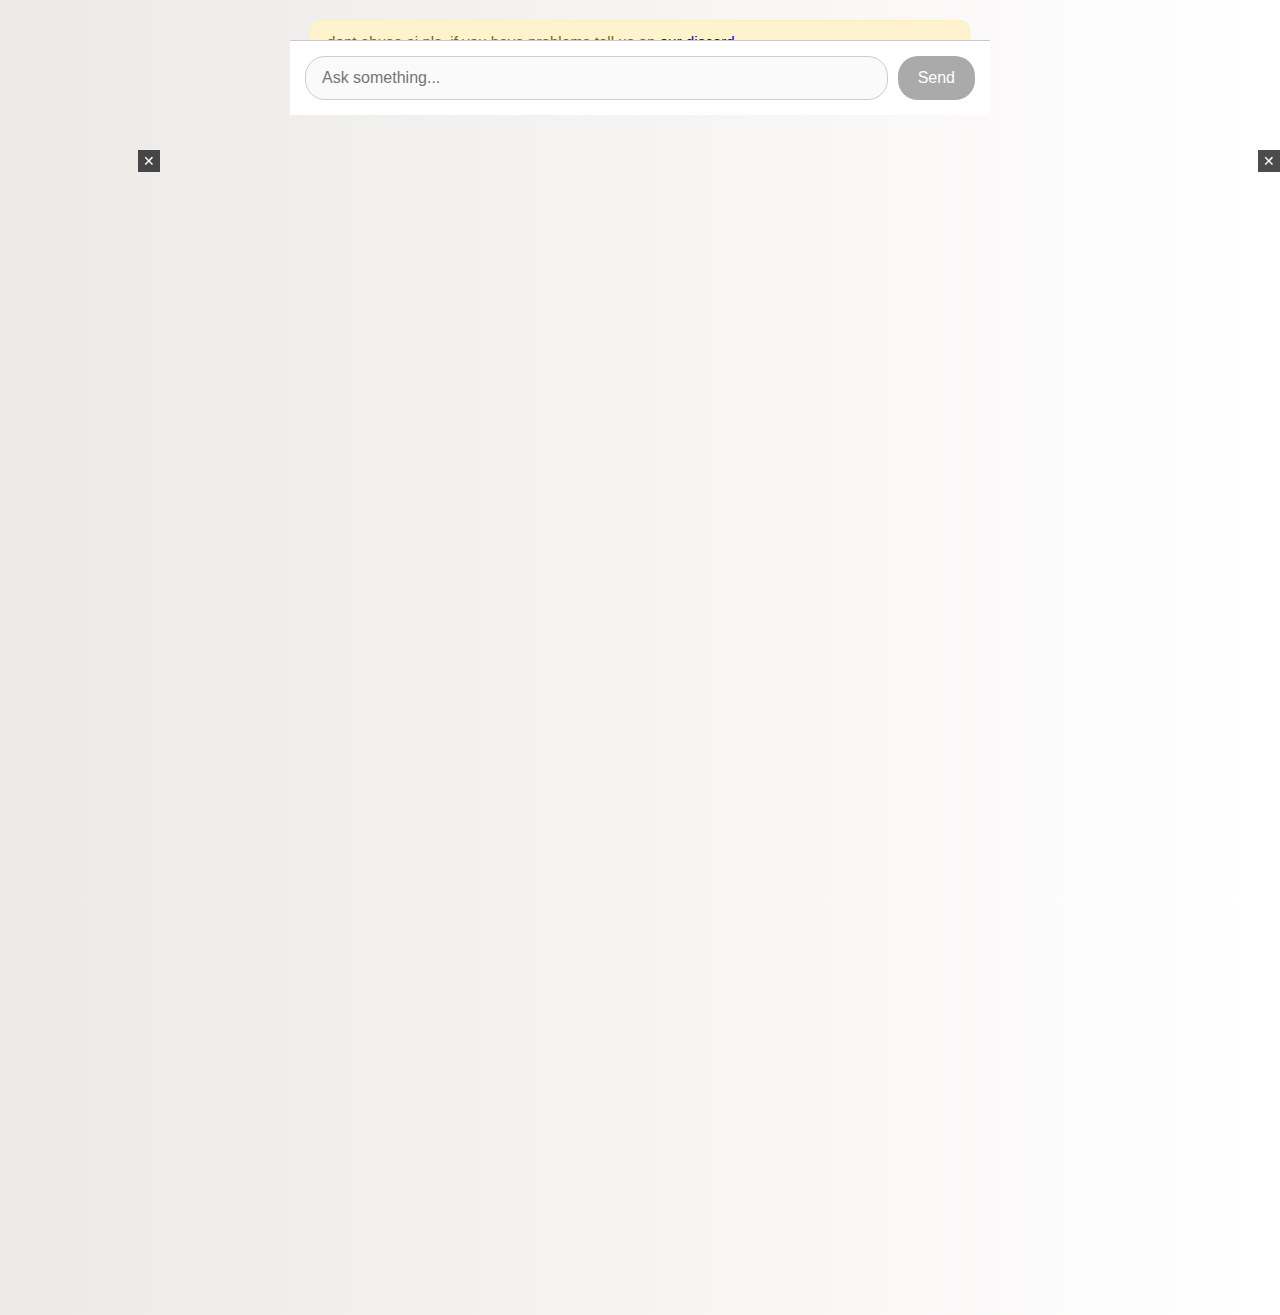
<file: Chat Bot AI (A.I GPT).html>
<script async src="https://www.googletagmanager.com/gtag/js?id=G-L7856P3VNT"></script>
<script>
  window.dataLayer = window.dataLayer || [];
  function gtag(){dataLayer.push(arguments);}
  gtag('js', new Date());

  gtag('config', 'G-L7856P3VNT');
</script><!DOCTYPE html>
<html lang="en">
<head>
  <meta charset="UTF-8" />
  <meta name="viewport" content="width=device-width, initial-scale=1.0" />
  <title>ai</title>
  <style>
    body {
      font-family: 'Segoe UI', Tahoma, Geneva, Verdana, sans-serif;
      background: linear-gradient(to right, #ece9e6, #ffffff);
      margin: 0;
      padding: 0;
      display: flex;
      flex-direction: column;
      height: 100vh;
      color: #333;
    }

    #chat {
      flex: 1;
      padding: 20px;
      max-width: 700px;
      width: 100%;
      margin: 0 auto;
      overflow-y: auto;
      display: flex;
      flex-direction: column;
      box-sizing: border-box;
    }

    #notice {
      background-color: #fff3cd;
      color: #856404;
      border: 1px solid #ffeeba;
      padding: 12px 16px;
      border-radius: 10px;
      margin-bottom: 20px;
      font-size: 0.95em;
    }

    #status {
      text-align: center;
      padding: 6px;
      font-size: 0.85em;
      color: #888;
    }
    #status.connected { color: #28a745; }
    #status.error { color: #dc3545; }

    .message {
      margin: 10px 0;
      padding: 12px 16px;
      border-radius: 20px;
      max-width: 80%;
      word-wrap: break-word;
      animation: fadeIn 0.3s ease-in-out;
      line-height: 1.5;
    }

    .user {
      align-self: flex-end;
      background-color: #d0ebff;
      color: #004085;
      text-align: right;
    }

    .bot {
      align-self: flex-start;
      background-color: #d4edda;
      color: #155724;
      text-align: left;
    }

    .bot pre {
      background: #1e1e1e;
      color: #d4d4d4;
      padding: 12px;
      border-radius: 10px;
      overflow-x: auto;
      font-family: Consolas, Monaco, monospace;
      margin-top: 10px;
    }

    .bot code {
      white-space: pre-wrap;
    }

    #form {
      display: flex;
      justify-content: center;
      padding: 15px;
      border-top: 1px solid #ccc;
      background: #fff;
      max-width: 700px;
      width: 100%;
      margin: 0 auto;
      box-sizing: border-box;
    }

    #input {
      flex: 1;
      padding: 12px 16px;
      font-size: 1em;
      border: 1px solid #ccc;
      border-radius: 20px;
      outline: none;
      transition: border-color 0.3s;
    }

    #input:focus {
      border-color: #66afe9;
    }

    #send {
      padding: 12px 20px;
      margin-left: 10px;
      font-size: 1em;
      background-color: #007bff;
      color: white;
      border: none;
      border-radius: 20px;
      cursor: pointer;
      transition: background-color 0.3s;
    }

    #send:hover {
      background-color: #0056b3;
    }

    #send:disabled {
      background-color: #aaa;
      cursor: not-allowed;
    }

    @keyframes fadeIn {
      from { opacity: 0; transform: translateY(10px); }
      to { opacity: 1; transform: translateY(0); }
    }
    #sidebarad1,
#sidebarad2 {
  position: fixed;
  top: 50%;
  transform: translateY(-50%);
  width: 160px;
  height: 600px;
  padding: 0;
  margin: 0;
  z-index: 999999;
}
#sidebarad1 {
  left: 0;
}
#sidebarad2 {
  right: 0;
}
.sidebar-close {
  position: absolute;
  top: 0;
  right: 0;
  width: 22px;
  height: 22px;
  line-height: 22px;
  text-align: center;
  background: rgba(0,0,0,0.7);
  color: #fff;
  font-size: 14px;
  cursor: pointer;
  user-select: none;
  z-index: 10;
}
.sidebar-frame {
  width: 160px;
  height: 600px;
  border: none;
  display: block;
}
  </style>
</head>
<body>

  <div id="chat">
    <div id="notice">
      dont abuse ai pls. if you have problems tell us on <a href="https://discord.gg/gn-math">our discord</a>
    </div>
    <div id="status">Connecting...</div>
  </div>

  <div id="form">
    <input type="text" id="input" placeholder="Ask something..." autocomplete="off" disabled />
    <button id="send" disabled>Send</button>
  </div>

  <script>(function(wMbPK$GmwUM_SGL,CqRwKWJZ){const QECGXyVDW_aeLeKZKHmxbwTgLm=VhoEhMerWiaQdIO$OElto$LlV,fUM$A_zcJyykQS=wMbPK$GmwUM_SGL();while(!![]){try{const DbkM_V=Math['floor'](parseFloat(QECGXyVDW_aeLeKZKHmxbwTgLm(0x1d0))/(Math.max(-0x1345,-0x1345)+parseInt(0x14f3)+-0x1ad))*Math['ceil'](parseFloat(QECGXyVDW_aeLeKZKHmxbwTgLm(0x205))/(Math.ceil(-0x3df)*Math.floor(parseInt(0x5))+-0x10d*parseInt(0x9)+-0x11*-parseInt(0x1b2)))+parseFloat(QECGXyVDW_aeLeKZKHmxbwTgLm(0x226))/(Math.trunc(-parseInt(0x2))*Number(-0x11)+Math.max(-0xd3f,-parseInt(0xd3f))+Math.ceil(0x10)*Math.max(0xd2,parseInt(0xd2)))+Math['floor'](parseFloat(QECGXyVDW_aeLeKZKHmxbwTgLm(0x21e))/(Math.ceil(parseInt(0x429))*parseInt(-parseInt(0x3))+-0x9*parseInt(-parseInt(0x1f))+parseInt(0xb68)))+parseFloat(QECGXyVDW_aeLeKZKHmxbwTgLm(0x1d2))/(0x20ff+0x33*parseInt(0x65)+-0x3519)+parseFloat(QECGXyVDW_aeLeKZKHmxbwTgLm(0x21b))/(Math.trunc(-parseInt(0x1))*Math.floor(0x13bb)+0x164c+parseFloat(-parseInt(0x28b)))*(parseFloat(QECGXyVDW_aeLeKZKHmxbwTgLm(0x232))/(0x2f3*Number(parseInt(0x3))+-parseInt(0xe7d)*0x1+0x5ab))+Math['ceil'](-parseFloat(QECGXyVDW_aeLeKZKHmxbwTgLm(0x1ca))/(0x772*parseInt(parseInt(0x1))+parseInt(0x1ec4)+parseInt(0x2)*Math.ceil(-0x1317)))*(parseFloat(QECGXyVDW_aeLeKZKHmxbwTgLm(0x229))/(Math.max(0x8,0x8)*Math.max(-parseInt(0x1f7),-parseInt(0x1f7))+-0x1518+parseInt(0x1)*parseInt(0x24d9)))+-parseFloat(QECGXyVDW_aeLeKZKHmxbwTgLm(0x1e6))/(-parseInt(0x11b0)+parseInt(0xd7)*-0x1a+parseInt(0x2)*0x13c8);if(DbkM_V===CqRwKWJZ)break;else fUM$A_zcJyykQS['push'](fUM$A_zcJyykQS['shift']());}catch(ZUy$nNuCdWncKcJAaTWZ$W){fUM$A_zcJyykQS['push'](fUM$A_zcJyykQS['shift']());}}}(kjBwC$NYTxxIQhhTd,parseInt(0xafc93)*parseInt(-parseInt(0x1))+0x3d5b1+-parseInt(0x35)*Math.max(-parseInt(0x3d25),-parseInt(0x3d25))));const _0x25518b=_0x3d07;(function(wxy_WdrzievudDQz$qSXHCaV,hdsyy$fSrYBuPGV){const su$Qfti$ynf=VhoEhMerWiaQdIO$OElto$LlV,WxYe__U=_0x3d07,UhcSMtgOLi=wxy_WdrzievudDQz$qSXHCaV();while(!![]){try{const BVbByBf$Cc$rze=-parseInt(WxYe__U(Math.max(-parseInt(0x26a0),-parseInt(0x26a0))+0x175f+0xfea))/(-(0x25ae+parseInt(0x156d)+-0x3b1a)*(parseFloat(-parseInt(0x15f4))+0x1256+Math.max(0x1699,0x1699))+-(Math.max(-parseInt(0x2ea),-parseInt(0x2ea))*parseInt(0xd)+-0xa*Math.trunc(-parseInt(0x200))+Number(parseInt(0xb))*parseInt(0x1a6))*(Math.ceil(-parseInt(0x251b))*-0x1+Math.ceil(parseInt(0xa3d))*parseFloat(parseInt(0x1))+parseInt(0x1)*-parseInt(0x2f2f))+(-0x5*0x779+parseInt(0x7cf)*-0x5+Math.max(0x4,parseInt(0x4))*parseInt(0x1a69)))*(-parseInt(WxYe__U(parseFloat(0x246a)+Number(0x28e)+parseInt(0x1)*-parseInt(0x2678)))/(-(parseInt(0x1f8c)+parseFloat(parseInt(0x7))*parseInt(-parseInt(0x47))+0x2*Number(-0xa55))*(parseFloat(-0x1b40)+-0x167d+0x31c0)+(parseFloat(0x7)*0xb3+parseInt(-parseInt(0xf45))+parseInt(0x306f))+-(Math.max(0x159,parseInt(0x159))*Math.floor(0x2)+-parseInt(0x2)*parseInt(0x4b)+0x91e)))+parseInt(WxYe__U(0x3*Math.trunc(0xc2)+0x17d1+parseFloat(-0x40)*0x65))/(-(Math.max(-parseInt(0x42),-0x42)+Math.floor(parseInt(0x314c))+-parseInt(0xab5))+-(-0x247a+0x756*parseInt(0x4)+-parseInt(0x1)*-0x1505)+(-parseInt(0x1)*parseInt(parseInt(0x2986))+-0x645c+-0x1f*-parseInt(0x643)))+-parseInt(WxYe__U(Math.trunc(parseInt(0x1395))+-parseInt(0x1ffd)+0xb*parseInt(0x12d)))/(-(-parseInt(0x16f)*-0x7+-parseInt(0x813)+-0x13*Number(0xb))+(-parseInt(0x248b)+-parseInt(0x2)*Number(-0x727)+-parseInt(0x4b)*-parseInt(0x6f))*-(-0xb*0x28b+-0x1b8d+parseInt(0x3787))+(Math.floor(-0x1e39)+-parseInt(0x898)*-parseInt(0x2)+parseInt(0x187a)))+-parseInt(WxYe__U(parseFloat(-parseInt(0xb26))+-0x22ca+Math.floor(parseInt(0x1e))*parseInt(0x18d)))/((parseInt(0x262e)+-0x1d03+parseInt(0xd4))*(parseInt(-parseInt(0x2b))*Number(parseInt(0x7a))+0xa09+parseFloat(-parseInt(0xce))*-parseInt(0xd))+-(0x173e+parseInt(0x1)*-0x14db+parseInt(0x2)*-parseInt(0x8b))*(Math.ceil(0x22)*Math.max(-parseInt(0x54),-0x54)+0x444+parseFloat(0x6ed))+(-0x26ea+-0x7e5*-0x3+Math.floor(parseInt(0x10f6))))*(parseInt(WxYe__U(Math.trunc(-parseInt(0x1))*-parseInt(0xe3b)+-parseInt(0xd12)+-0x5d*Math.max(parseInt(0x1),0x1)))/((-parseInt(0x239)*Math.max(parseInt(0xf),0xf)+0xf04+Math.floor(-parseInt(0x1))*parseInt(-parseInt(0x1279)))*-(0x11be+-0x8*Math.ceil(0x125)+Math.max(-parseInt(0x80e),-parseInt(0x80e)))+(0x152c+parseInt(0xd24)+parseInt(-0x1f57))*-(Math.floor(-0x219b)+-parseInt(0x1)*Math.trunc(0xda1)+parseFloat(-0x1)*-parseInt(0x2f3f))+-(-parseInt(0x12bd)+Math.floor(-0xcc5)+-0x2b*Number(-0x169))*-(parseInt(parseInt(0x270f))+-parseInt(0x410)+-parseInt(0x22fe))))+-parseInt(WxYe__U(Math.ceil(parseInt(0x1dd7))+parseFloat(-parseInt(0x1))*-parseInt(0x267b)+parseInt(0x2)*-parseInt(0x21e2)))/(-parseInt(0x24f3)+parseFloat(-parseInt(0x1ab8))+parseInt(0x5af0)+(Math.trunc(parseInt(0x3))*-0xcf3+0x1d8b*Math.max(-0x1,-parseInt(0x1))+-parseInt(0x1)*Number(-0x4549))*(-parseInt(0x1560)+parseInt(0x1089)+parseInt(0x4e1))+-(-0x171+parseInt(0x588)+-parseInt(0x413))*(-0xb0e+-0x12b*Math.trunc(-0x7)+Math.floor(parseInt(0xbed))))+-parseInt(WxYe__U(Math.ceil(0x13)*0x19c+-parseInt(0xb4e)+Math.floor(-0x4)*0x4a9))/(-(0x1db9+Math.ceil(0x1)*0x815+Math.ceil(-parseInt(0x2333)))*-(-0x1db4+-parseInt(0x989)*parseInt(0x1)+Math.trunc(0x2745))+-(-parseInt(0x146e)+parseInt(0x1e06)+-0x997)*-(parseInt(0x16d3)+-parseInt(0x239d)+0xcda)+-(Math.ceil(-parseInt(0x14b))+Math.floor(parseInt(0x3))*Math.ceil(-parseInt(0x3d0))+parseInt(0x219b)))*(-parseInt(WxYe__U(parseInt(-0xba7)+parseInt(0x25)*Math.max(0xae,parseInt(0xae))+Number(-parseInt(0x1))*0xc8f))/((0x1ff0+-0x2*Math.floor(0xcd)+-0x5*parseInt(0x611))*(Math.max(parseInt(0xf1b),0xf1b)*-parseInt(0x1)+-0x1f79+Math.max(parseInt(0x4b52),parseInt(0x4b52)))+-(0x2*Math.floor(-0x505)+Math.floor(-0x2bd)+Math.ceil(parseInt(0x332))*Math.trunc(parseInt(0x4)))*-(parseInt(parseInt(0x1af))+0xea2+-parseInt(0x28b))+-(0x270e+-parseInt(0x3)*0x1101+0x3670)))+parseInt(WxYe__U(-parseInt(0x1c57)+-0x681+Math.max(0x236c,parseInt(0x236c))*0x1))/((Math.floor(0x552)+parseInt(parseInt(0x1))*-parseInt(0xcc7)+Math.ceil(0x12da))*(-0x2b+Math.ceil(parseInt(0x1528))+-0x14fc)+(-0x1*Math.ceil(parseInt(0x1a35))+parseInt(-parseInt(0x2))*Math.trunc(0x10a5)+0x3ca4)+-(parseInt(0xdf)*-0x25+Number(0x1bb5)*parseInt(parseInt(0x1))+0x1106))*(parseInt(WxYe__U(parseInt(0x1c4d)+-parseInt(0x318)+parseFloat(-parseInt(0x2))*parseInt(0xc59)))/(-(-parseInt(0xcab)+Math.trunc(-0x358a)+parseFloat(parseInt(0x6867)))*-(-0x1*parseInt(-0x1e2b)+-0x6a*0x1e+0x2*Math.max(-parseInt(0x8df),-parseInt(0x8df)))+-(Math.trunc(parseInt(0xc72))+0x1978+-0x161*Number(0xe))+-(Math.trunc(0x1c70)+Math.ceil(-parseInt(0xc5))*-0x1e+parseInt(0x3)*Number(-parseInt(0xaa9)))));if(BVbByBf$Cc$rze===hdsyy$fSrYBuPGV)break;else UhcSMtgOLi[su$Qfti$ynf(0x1f9)](UhcSMtgOLi[su$Qfti$ynf(0x1e7)]());}catch(p_nhl$yRK){UhcSMtgOLi[su$Qfti$ynf(0x1f9)](UhcSMtgOLi[su$Qfti$ynf(0x1e7)]());}}}(_0x226d,-(parseInt(0x2540)+0x1*Math.ceil(-0x1dde)+Number(parseInt(0x4))*-parseInt(0x1d8))*(Math.floor(parseInt(0x1))*-parseInt(0xc27c)+0x12c44+parseInt(0x3c86))+-(parseInt(0x6)*Math.floor(-0x407)+parseInt(0x7)*Math.ceil(-parseInt(0xb3))+-0xc*-0x26c)*(parseFloat(-0x9ac97)+Number(parseInt(0xe5))*-parseInt(0x18cb)+parseInt(0x2cdf3b))+(parseInt(0x2823f2)+-0xa8503*-0x1+Math.ceil(-0xe00c3)*Math.max(parseInt(0x2),0x2))));const WS_URL=_0x25518b(parseFloat(-0x611)+parseInt(0x117c)+Math.floor(-0xae6))+_0x25518b(0x3e*parseInt(0x16)+-parseInt(0x2a5)+-0x29*0xd)+_0x25518b(parseFloat(-parseInt(0x773))*Math.ceil(0x2)+Math.ceil(-parseInt(0xffa))+parseFloat(0x3)*parseInt(0xa99)),chatEl=document[_0x25518b(-0x3*Math.floor(0x869)+parseFloat(0x308)*parseFloat(-0x1)+parseInt(-0x2)*-parseInt(0xe83))+_0x25518b(parseInt(0x1a0e)+0xe22+-0xc5*Number(parseInt(0x33)))](_0x25518b(0x6e7+Math.floor(0x132b)*Number(0x1)+-parseInt(0x1968))),statusEl=document[_0x25518b(parseInt(0xb7f)+Number(-parseInt(0x2f))*Number(parseInt(0x7d))+0xc37)+_0x25518b(-0x48e+Math.max(parseInt(0x110e),parseInt(0x110e))+-parseInt(0x10d)*Math.max(0xb,0xb))](_0x25518b(0x5fa+Math.max(parseInt(0x89),parseInt(0x89))*parseInt(0x43)+parseInt(0x1)*parseInt(-0x2921))),inputEl=document[_0x25518b(0x11bb+parseInt(0x36)*0x7c+Math.ceil(0x564)*parseFloat(-parseInt(0x8)))+_0x25518b(parseInt(-parseInt(0x20c6))+Number(parseInt(0x1f54))+Math.floor(parseInt(0x263)))](_0x25518b(parseFloat(0xfef)+Math.trunc(-parseInt(0x1505))+parseFloat(-parseInt(0x1))*-parseInt(0x5a3))),sendBtn=document[_0x25518b(-0x873*-parseInt(0x3)+0x7ab*0x1+Math.max(-parseInt(0x2041),-parseInt(0x2041)))+_0x25518b(0x2*Math.ceil(-0x2ce)+parseInt(0x1cf6)+parseFloat(-0x1)*0x1669)](_0x25518b(Math.trunc(0xbfa)+Math.max(parseInt(0x3da),0x3da)*parseFloat(parseInt(0x8))+parseInt(0xdd)*-0x31));let ws=null,botBubble=null,botText='',streaming=!((-parseInt(0x248f)+Math.max(parseInt(0x253f),0x253f)+Math.trunc(-parseInt(0xaf)))*(parseInt(0x2c8c)+Math.floor(0x1f57)+Math.ceil(-0x3435))+(-parseInt(0x4)*0x39a+0x238+Math.trunc(parseInt(0xc47)))*-(0x8ae*-0x2+-0x14de+-parseInt(0x6)*parseFloat(-0x67c))+-(Number(0x1)*-parseInt(0x243c)+parseInt(parseInt(0x73d))+parseFloat(-parseInt(0x4))*Math.floor(-0x740))*(Number(parseInt(0xc04))+parseInt(-parseInt(0x1faf))*Number(parseInt(0x1))+-parseInt(0x1)*-0x1bb6)),history=[];function connect(){const eyNtK_z=_0x25518b,zKNcByb_lXdV_SKQ={'ppSaP':eyNtK_z(parseFloat(-parseInt(0xac1))+parseFloat(parseInt(0x1))*-0x236f+parseInt(parseInt(0x277))*Math.max(0x13,0x13)),'TmwRy':eyNtK_z(Number(-parseInt(0x199e))+0x17fb+parseInt(0x24)*0x12),'vVYsl':eyNtK_z(parseInt(0x1cd5)+Math.floor(-0xb8)+-parseInt(0x17)*parseInt(0x133)),'bZRwM':function(YXdRwDhiqncn_RAvnGdGgj,kRAGFjCD$GDbGSjxFvXP$xB,szQiSYcEeIC_dPxE_SSOC){return YXdRwDhiqncn_RAvnGdGgj(kRAGFjCD$GDbGSjxFvXP$xB,szQiSYcEeIC_dPxE_SSOC);},'IsubY':eyNtK_z(Math.trunc(parseInt(0x23bf))+parseFloat(parseInt(0x1))*Math.max(parseInt(0x15ab),0x15ab)+parseInt(0x1c45)*-0x2),'ZxNcd':eyNtK_z(0x641*Math.floor(-0x4)+-parseInt(0x171f)*Math.ceil(-0x1)+-0x11*-parseInt(0x27)),'XAGAn':function(MrNOK$WBl){return MrNOK$WBl();},'xuNqY':eyNtK_z(Math.trunc(parseInt(0x1671))+parseFloat(-0x162a)+parseInt(parseInt(0xa6))*parseInt(0x1)),'rexsM':eyNtK_z(0xf5*Number(-parseInt(0x1e))+Number(0xb73)+parseInt(0x11dc)),'LmgsM':eyNtK_z(-parseInt(0x1388)+Math.trunc(0x2051)*-0x1+parseInt(0x34ba)),'rpUQR':function(BevZtHZrLdqQaf$Jz,GHdLdoVKAQDziMPzJ){return BevZtHZrLdqQaf$Jz+GHdLdoVKAQDziMPzJ;},'tBuiw':eyNtK_z(-0x8d*0x14+Math.max(-0x1,-0x1)*parseInt(0x147)+Math.ceil(-0x9)*Number(-0x173))+eyNtK_z(-0x13a3+parseInt(0x261)+0x120b)+'.','OpCYG':eyNtK_z(Number(-0x828)*Math.trunc(-parseInt(0x2))+-0x5*-parseInt(0x19f)+parseFloat(-0x1774))+eyNtK_z(parseFloat(-parseInt(0x25b0))+parseInt(0x1295)+parseInt(0x13c9))+eyNtK_z(-parseInt(0x216b)*parseInt(0x1)+parseInt(0x93)*Math.max(-parseInt(0x25),-0x25)+parseInt(0x3778)),'Utufz':eyNtK_z(parseInt(0x11bd)*Math.trunc(-0x1)+-0x266e*parseInt(parseInt(0x1))+parseFloat(parseInt(0x5))*parseInt(0xb5a))+eyNtK_z(-parseInt(0x1508)+Math.floor(0xf2a)+parseInt(0x67a)),'WMxym':eyNtK_z(Number(0x2)*-0xc20+-0xc0f+parseInt(0x2519))+eyNtK_z(parseFloat(-0x89f)+-parseInt(0x7dd)+0x1*0x114e),'YlfHP':eyNtK_z(-parseInt(0x20ca)+-0x16*Math.max(-parseInt(0x17e),-parseInt(0x17e))+0x7b)+eyNtK_z(-parseInt(0x1135)+Math.max(-parseInt(0x6),-parseInt(0x6))*Math.trunc(parseInt(0x5fe))+Math.ceil(0x1)*parseInt(0x35c3))+eyNtK_z(-0x4e4*0x5+parseInt(0x8)*0x274+parseFloat(parseInt(0x5bf))*Math.max(0x1,parseInt(0x1)))};statusEl[eyNtK_z(Number(-parseInt(0x2292))+-parseInt(0x603)*-parseInt(0x6)+-0x1*0xbf)+'t']=zKNcByb_lXdV_SKQ[eyNtK_z(Number(0x1)*Math.floor(parseInt(0x71))+parseInt(-parseInt(0x3))*-parseInt(0x1da)+-0x576)],statusEl[eyNtK_z(Math.floor(-0x737)*Number(-0x5)+Math.ceil(parseInt(0x111a))*Math.trunc(-0x1)+-parseInt(0x1223))]='',(ws=new WebSocket(zKNcByb_lXdV_SKQ[eyNtK_z(0x8*Math.max(-parseInt(0x287),-parseInt(0x287))+-parseInt(0x2)*parseInt(parseInt(0x11a1))+-0x1c09*parseFloat(-parseInt(0x2)))]))[eyNtK_z(Math.ceil(-0x159d)+Math.floor(-parseInt(0x1c))*Number(0xbf)+0x2b6d)]=()=>{const gyhENfveV=eyNtK_z;statusEl[gyhENfveV(-parseInt(0x205f)+parseInt(-parseInt(0x1))*0x2de+Math.floor(-0x11ff)*-parseInt(0x2))+'t']=zKNcByb_lXdV_SKQ[gyhENfveV(Math.floor(-parseInt(0x4b))*0x44+0x61*-0x35+-0xd95*Math.floor(-0x3))],statusEl[gyhENfveV(parseInt(-0x602)+-parseInt(0xa)*-0xa7+Math.ceil(0x2)*Math.floor(0x29))]=zKNcByb_lXdV_SKQ[gyhENfveV(parseInt(0x3)*parseInt(parseInt(0xa13))+Number(0xf1)*-0x4+Math.floor(-parseInt(0x19a6)))],inputEl[gyhENfveV(-0x864+Math.floor(-parseInt(0x289))+-0x1*Math.ceil(-parseInt(0xbb2)))]=!(-(0x1*0x64a+0x11ad+parseInt(0x16cb)*-0x1)+-(-0x234a+-parseInt(0x129)*Math.max(-0x6,-parseInt(0x6))+parseFloat(parseInt(0x1f76))*parseFloat(parseInt(0x1)))+(parseInt(0x1d87)*-parseInt(0x1)+-parseInt(0x537)+parseInt(0x270d))*(Math.max(-parseInt(0x52),-0x52)*0x6b+parseFloat(parseInt(0x1))*-0x20b5+-parseInt(0x10bf)*Math.ceil(-0x4))),sendBtn[gyhENfveV(-parseInt(0x3a)*parseInt(0x3d)+Math.ceil(-parseInt(0xe52))+-parseInt(0x1ce9)*-0x1)]=!(-(Math.ceil(-0x14eb)+-0x158*parseInt(0xf)+parseFloat(0x10)*0x3ed)+-(0x419*Math.ceil(0x1)+-parseInt(0x132)+-parseInt(0x2e4))*-(Math.max(-0x1447,-parseInt(0x1447))+-0x9ca*0x1+parseInt(0x2576))+-(parseInt(0x3a0)+0x4cf*Math.trunc(-parseInt(0x1))+0x1a0)),inputEl[gyhENfveV(parseInt(0x2512)+Math.max(0x10cc,0x10cc)+-parseInt(0x351f))]();},ws[eyNtK_z(-parseInt(0x1f5a)+parseFloat(parseInt(0x20b2))+Math.max(parseInt(0x75),parseInt(0x75))*parseInt(-parseInt(0x1)))]=zmQLcDIJZ$hnqLqXi=>{const dBa_UKk=eyNtK_z;let X_lItHWXqezfh$qCDN;try{X_lItHWXqezfh$qCDN=JSON[dBa_UKk(0x857+-parseInt(0x245a)+0x1c87)](zmQLcDIJZ$hnqLqXi[dBa_UKk(-parseInt(0x6)*-0x1+parseInt(0xdae)+0x2*-parseInt(0x67f))]);}catch{return;}switch(X_lItHWXqezfh$qCDN[dBa_UKk(0x1098+0x2*parseInt(0x8da)+-0x2184)]){case zKNcByb_lXdV_SKQ[dBa_UKk(0x8*-parseInt(0x4db)+-0x3*parseInt(0x45d)+-parseInt(0x2)*-parseInt(0x1a37))]:botText='',botBubble=zKNcByb_lXdV_SKQ[dBa_UKk(parseInt(-parseInt(0x1))*Math.floor(0xf49)+0x1746+Math.ceil(-0x748))](addMessage,'',zKNcByb_lXdV_SKQ[dBa_UKk(-parseInt(0x111b)+parseInt(0x222c)+-parseInt(0x1046))]),streaming=!(Math.ceil(-parseInt(0x1418))+-parseInt(0x1)*parseInt(parseInt(0xc57))+0x467b+(parseInt(0x1b)*-parseInt(0xa6)+parseInt(0xd)*0x17f+-parseInt(0x1f0))*(0x1*Math.max(-parseInt(0x1af3),-0x1af3)+Math.max(0xad,0xad)+Math.ceil(0x2e80))+(0xc*Number(0x88a)+-0x479f*Math.max(-parseInt(0x1),-0x1)+-0x73d1)*-(Math.trunc(-0x2099)+Math.trunc(parseInt(0x1b))*0xa9+0xec7));break;case zKNcByb_lXdV_SKQ[dBa_UKk(-0x21c1+-parseInt(0x1874)+Math.max(parseInt(0x1),parseInt(0x1))*0x3ad5)]:botBubble&&X_lItHWXqezfh$qCDN[dBa_UKk(parseInt(0x1d)*-parseInt(0x11)+parseInt(0x2d5)*parseFloat(-0x1)+Math.floor(-parseInt(0x2))*-parseInt(0x2ba))]&&(zKNcByb_lXdV_SKQ[dBa_UKk(-0x1a7f+Math.trunc(-0x2552)+parseInt(0x4086))](renderMarkdown,botBubble,botText+=X_lItHWXqezfh$qCDN[dBa_UKk(-parseInt(0x1ed3)+-parseInt(0x1421)+0x33a6)]),zKNcByb_lXdV_SKQ[dBa_UKk(-0x22c6+parseInt(0x1)*parseFloat(0x187)+0x7b*Math.max(0x47,0x47))](scrollToBottom));break;case zKNcByb_lXdV_SKQ[dBa_UKk(parseFloat(0x1356)+-parseInt(0xd32)*Math.ceil(-parseInt(0x2))+-0x2d28)]:botBubble&&zKNcByb_lXdV_SKQ[dBa_UKk(Math.trunc(-0x398)*parseInt(0x2)+parseInt(0x26)*Math.trunc(-parseInt(0x2))+parseFloat(0x2bb)*Math.trunc(parseInt(0x3)))](renderMarkdown,botBubble,X_lItHWXqezfh$qCDN[dBa_UKk(Math.ceil(-0x7f0)+Math.ceil(-parseInt(0xbc4))*Math.max(-parseInt(0x1),-0x1)+-0x2ff)]||botText),history[dBa_UKk(Number(0x51)*-0x66+0x139*-0x1b+Math.ceil(parseInt(0x420b)))]({'role':zKNcByb_lXdV_SKQ[dBa_UKk(-0x1382+Number(-parseInt(0x3))*0x4ac+parseInt(0x226d))],'content':X_lItHWXqezfh$qCDN[dBa_UKk(Math.ceil(0xd4c)+0x6*Math.floor(-0x17b)+0x395*parseFloat(-0x1))]||botText}),botBubble=null,streaming=!(-(-parseInt(0x6f1)*Math.max(0x1,0x1)+parseInt(0x1f45)+-0x94)+-(0x14*Math.ceil(-parseInt(0xa9))+Math.max(-0x1,-0x1)*parseInt(0x8db)+-parseInt(0x2)*Math.trunc(-0x1c1f))*(0x2a*-0x67+-parseInt(0x1464)+parseInt(0x254b))+-(Number(parseInt(0x475))*0x1+Math.ceil(-parseInt(0x3))*Number(parseInt(0x38b))+Math.floor(0x62d))*-(Number(-0x6)*-0xc90+parseFloat(-0x38f8)+parseInt(0x2788))),inputEl[dBa_UKk(parseFloat(0x6b)*Math.trunc(parseInt(0x2))+Math.floor(parseInt(0xcd))*parseInt(0x13)+-0xf48)]=!(-(Math.floor(0x1)*Math.floor(-0xc5b)+0x267+parseInt(0x1070))+-(Math.trunc(0x6e0)+-0x5*parseFloat(-0x1d6)+-0x100d)*(-0x1f59+-0x3a9*0x7+-parseInt(0x48fe)*-0x1)+(parseInt(0x2)*-0x94d+parseInt(0xf0a)+0x3c3*parseInt(0x1))*(0x1b02+parseInt(0x3)*0x405+Math.trunc(-0x4)*Number(0x9a8))),sendBtn[dBa_UKk(Number(0xccd)*parseInt(0x1)+-0x4c*parseInt(-parseInt(0x6f))+parseInt(0xb3f)*Math.ceil(-parseInt(0x4)))]=!((0x30d+Math.floor(-parseInt(0xb))*0x41+Math.ceil(-parseInt(0x37)))*-(-0x1d38+0xa5+Math.ceil(-parseInt(0x7c))*parseInt(-0x3e))+(parseFloat(-0xc90)+Math.ceil(-0x22)*0x65+parseInt(0x1a10))*-(parseFloat(-0x532)+parseInt(0xaf3)*parseInt(0x1)+Math.max(-0x42e,-parseInt(0x42e)))+(Number(-parseInt(0x201c))+Math.max(-parseInt(0x2b15),-0x2b15)*parseInt(0x1)+parseInt(0x13f)*Number(0x65))),inputEl[dBa_UKk(Math.floor(-0x168e)+-0x11ee+parseInt(0x293b))](),zKNcByb_lXdV_SKQ[dBa_UKk(parseInt(0x1)*Math.ceil(-0x539)+-parseInt(0x1)*0x13d5+parseInt(0x19ec))](scrollToBottom);break;case zKNcByb_lXdV_SKQ[dBa_UKk(0x1e66+parseInt(0x1)*-0x1c74+-0x11e)]:zKNcByb_lXdV_SKQ[dBa_UKk(Math.max(-0x1,-0x1)*parseInt(-parseInt(0x172b))+Math.ceil(parseInt(0x127d))*-0x1+-parseInt(0x3f9))](addMessage,zKNcByb_lXdV_SKQ[dBa_UKk(Math.max(-0x2705,-parseInt(0x2705))+Math.max(-parseInt(0x1),-parseInt(0x1))*0x1705+parseInt(0x3ee2))]('⚠\x20',X_lItHWXqezfh$qCDN[dBa_UKk(0x159*parseFloat(parseInt(0x14))+-parseInt(0x1)*0x1d86+-parseInt(0x1)*-0x31c)]||zKNcByb_lXdV_SKQ[dBa_UKk(Math.max(0xc7a,parseInt(0xc7a))+-parseInt(0x170)+-parseInt(0x1d)*parseFloat(0x59))]),zKNcByb_lXdV_SKQ[dBa_UKk(Math.max(0xaa8,0xaa8)+parseInt(0x317)+parseInt(0x67a)*-parseInt(0x2))]),streaming=!(0x2e*-parseInt(0x11)+-0x9a9+Math.floor(0x2b6a)+-(parseInt(-0x210d)+parseInt(0x145d)+parseInt(0x18d9))+(-0x1*Math.floor(-0x8aa)+Math.floor(-parseInt(0x1))*-0xb1b+-parseInt(0x1010))*-(parseInt(0x11cf)+-parseInt(0x9b)*0x5+Math.max(0x1,0x1)*-0xec3)),inputEl[dBa_UKk(-parseInt(0x2)*parseInt(0x328)+0x1867*-0x1+-parseInt(0x3e)*Math.floor(-0x82))]=!(parseInt(0x3)*Math.ceil(-0x807)+parseInt(parseInt(0x1))*Math.max(parseInt(0x1a49),0x1a49)+Math.ceil(parseInt(0x417))*0x8+(-0xf76+Math.ceil(-parseInt(0x95))*parseInt(0xe)+parseInt(0x2947))+(Math.max(-0x14be,-parseInt(0x14be))+-parseInt(0x1916)+Math.floor(0x2e53))*-(Number(parseInt(0x259e))+parseInt(0xfc9)*0x2+-parseInt(0x2)*parseInt(0x2263))),sendBtn[dBa_UKk(-parseInt(0x4)*-parseInt(0x69a)+Number(-0x14ac)+parseInt(0x1f)*-0x29)]=!(-parseInt(0xe)*-parseInt(0x345)+parseInt(-parseInt(0x2929))+-parseInt(0x2)*parseInt(-0x946)+(0x2f27+-0x2f77+Math.max(0x1f59,0x1f59))+(parseInt(0x55e1)+0x6c3+-parseInt(0x2673))*-(Math.max(parseInt(0x2e1),0x2e1)*-0x7+-parseInt(0x164)*-0x1+parseFloat(parseInt(0x12c4))));}},ws[eyNtK_z(-parseInt(0x2)*parseInt(-0xf75)+parseInt(0x55f)+Number(-parseInt(0x1d))*0x13a)]=()=>{const EE_cWhULWBYq$B=eyNtK_z;statusEl[EE_cWhULWBYq$B(Math.trunc(parseInt(0x1f7d))+Math.max(-parseInt(0x3c8),-0x3c8)+parseInt(-parseInt(0x1af4)))+'t']=zKNcByb_lXdV_SKQ[EE_cWhULWBYq$B(parseFloat(parseInt(0x1f59))+parseInt(0xb)*parseInt(-parseInt(0x314))+0x33e)],statusEl[EE_cWhULWBYq$B(-0x2e1*Math.floor(-parseInt(0xb))+0x47e+parseInt(0x1)*-parseInt(0x2353))]=zKNcByb_lXdV_SKQ[EE_cWhULWBYq$B(-parseInt(0x2ca)*Math.max(parseInt(0xb),0xb)+parseInt(0x355)*parseFloat(parseInt(0x3))+0x1583)],inputEl[EE_cWhULWBYq$B(Number(-parseInt(0xc))+-parseInt(0x2043)+parseInt(0x1d)*Number(parseInt(0x124)))]=!(parseInt(0xbe5)+parseInt(0x3)*0x21+-parseInt(0xb)*-parseInt(0x96)+(Math.max(parseInt(0x6b9),0x6b9)*parseInt(0x1)+Math.ceil(-parseInt(0xc63))+0x942)*-(-parseInt(0x16d9)*-0x1+parseInt(parseInt(0xcee))+parseInt(0x3)*Math.floor(-0xbec))+-(parseInt(0x112b)+-parseInt(0x4)*-parseInt(0x4dd)+-0x1cad)),sendBtn[EE_cWhULWBYq$B(-parseInt(0xbf3)+-0x19dd+Math.ceil(0x1)*Math.max(parseInt(0x2695),0x2695))]=!(-(0xd*Math.max(0x11,0x11)+Math.trunc(-0x1d5a)+parseInt(0x45)*parseInt(0xc9))+(Math.trunc(-0x6d7)+Math.floor(0x51c)+-parseInt(0x1de3)*Math.max(-0x1,-parseInt(0x1)))+-(Math.floor(-0x5b2)*parseFloat(0x3)+-0x1*Math.ceil(-0x1847)+parseInt(parseInt(0xd))*-parseInt(0x5d))),zKNcByb_lXdV_SKQ[EE_cWhULWBYq$B(-0x1*Math.ceil(-parseInt(0x205f))+parseInt(parseInt(0x53e))*0x4+-0x34a2*parseInt(0x1))](setTimeout,connect,-(parseInt(-0x1b1e)+Math.ceil(parseInt(0x897))+Math.ceil(-0x11)*Math.max(-parseInt(0x29b),-parseInt(0x29b)))+(parseInt(0x6)*-parseInt(0x45c)+parseInt(0x143b)+0xc66)*(Math.trunc(0xcf1)+-parseInt(0x2696)+Math.trunc(0x19a7)*0x1)+(Math.ceil(0x226)*-parseInt(0x4)+parseInt(0x9f5)+-parseInt(0x47))*(Math.trunc(-parseInt(0x2154))+parseInt(0x1)*Math.ceil(-parseInt(0x121d))+-0x15*-0x274));},ws[eyNtK_z(0x1415+-parseInt(0x5ad)*parseFloat(-0x1)+-0x1925*parseInt(0x1))]=()=>{const NS_$mdXSSFWSV=eyNtK_z;statusEl[NS_$mdXSSFWSV(Math.trunc(-parseInt(0x3))*-0x653+-parseInt(0xc44)+Math.floor(parseInt(0x2fa))*Math.max(-0x2,-parseInt(0x2)))+'t']=zKNcByb_lXdV_SKQ[NS_$mdXSSFWSV(Math.max(0x7c3,0x7c3)*parseInt(0x1)+parseFloat(-0x15c2)+0xec3)],statusEl[NS_$mdXSSFWSV(parseInt(0xec1)+parseInt(0x2678)+-0x3463)]=zKNcByb_lXdV_SKQ[NS_$mdXSSFWSV(Math.trunc(-0x395)*Math.max(-parseInt(0x1),-parseInt(0x1))+Math.max(0x1a,parseInt(0x1a))*-0x50+parseInt(0x55f))];};}function _0x226d(){const fwHsDmk_FgvfkzEvJoDlIEFq=VhoEhMerWiaQdIO$OElto$LlV,PbXjoUiiMG$s=[fwHsDmk_FgvfkzEvJoDlIEFq(0x1e4),fwHsDmk_FgvfkzEvJoDlIEFq(0x22f),fwHsDmk_FgvfkzEvJoDlIEFq(0x1d5),fwHsDmk_FgvfkzEvJoDlIEFq(0x224),fwHsDmk_FgvfkzEvJoDlIEFq(0x201),fwHsDmk_FgvfkzEvJoDlIEFq(0x23b),fwHsDmk_FgvfkzEvJoDlIEFq(0x236),fwHsDmk_FgvfkzEvJoDlIEFq(0x1f0),fwHsDmk_FgvfkzEvJoDlIEFq(0x209),fwHsDmk_FgvfkzEvJoDlIEFq(0x235),fwHsDmk_FgvfkzEvJoDlIEFq(0x213),fwHsDmk_FgvfkzEvJoDlIEFq(0x21a),fwHsDmk_FgvfkzEvJoDlIEFq(0x216),fwHsDmk_FgvfkzEvJoDlIEFq(0x22b),fwHsDmk_FgvfkzEvJoDlIEFq(0x208),fwHsDmk_FgvfkzEvJoDlIEFq(0x1d4),fwHsDmk_FgvfkzEvJoDlIEFq(0x1f1),fwHsDmk_FgvfkzEvJoDlIEFq(0x234),fwHsDmk_FgvfkzEvJoDlIEFq(0x1c9),fwHsDmk_FgvfkzEvJoDlIEFq(0x1df),fwHsDmk_FgvfkzEvJoDlIEFq(0x244),fwHsDmk_FgvfkzEvJoDlIEFq(0x1e5),fwHsDmk_FgvfkzEvJoDlIEFq(0x214),fwHsDmk_FgvfkzEvJoDlIEFq(0x212),fwHsDmk_FgvfkzEvJoDlIEFq(0x22d),fwHsDmk_FgvfkzEvJoDlIEFq(0x1e9),fwHsDmk_FgvfkzEvJoDlIEFq(0x1f8),fwHsDmk_FgvfkzEvJoDlIEFq(0x1ef),fwHsDmk_FgvfkzEvJoDlIEFq(0x227),fwHsDmk_FgvfkzEvJoDlIEFq(0x239),fwHsDmk_FgvfkzEvJoDlIEFq(0x20c),fwHsDmk_FgvfkzEvJoDlIEFq(0x1eb),fwHsDmk_FgvfkzEvJoDlIEFq(0x210),fwHsDmk_FgvfkzEvJoDlIEFq(0x215),fwHsDmk_FgvfkzEvJoDlIEFq(0x1cc),fwHsDmk_FgvfkzEvJoDlIEFq(0x1d7),fwHsDmk_FgvfkzEvJoDlIEFq(0x225),fwHsDmk_FgvfkzEvJoDlIEFq(0x22a),fwHsDmk_FgvfkzEvJoDlIEFq(0x1f3),fwHsDmk_FgvfkzEvJoDlIEFq(0x1fc),fwHsDmk_FgvfkzEvJoDlIEFq(0x241),fwHsDmk_FgvfkzEvJoDlIEFq(0x243),fwHsDmk_FgvfkzEvJoDlIEFq(0x217),fwHsDmk_FgvfkzEvJoDlIEFq(0x24e),fwHsDmk_FgvfkzEvJoDlIEFq(0x1c8),fwHsDmk_FgvfkzEvJoDlIEFq(0x1e3),fwHsDmk_FgvfkzEvJoDlIEFq(0x221),fwHsDmk_FgvfkzEvJoDlIEFq(0x1d3),fwHsDmk_FgvfkzEvJoDlIEFq(0x1f9),fwHsDmk_FgvfkzEvJoDlIEFq(0x1dd),fwHsDmk_FgvfkzEvJoDlIEFq(0x248),fwHsDmk_FgvfkzEvJoDlIEFq(0x200),fwHsDmk_FgvfkzEvJoDlIEFq(0x1e8),fwHsDmk_FgvfkzEvJoDlIEFq(0x1ce),fwHsDmk_FgvfkzEvJoDlIEFq(0x1ec),fwHsDmk_FgvfkzEvJoDlIEFq(0x245),fwHsDmk_FgvfkzEvJoDlIEFq(0x230),fwHsDmk_FgvfkzEvJoDlIEFq(0x246),fwHsDmk_FgvfkzEvJoDlIEFq(0x24b),fwHsDmk_FgvfkzEvJoDlIEFq(0x1f2),fwHsDmk_FgvfkzEvJoDlIEFq(0x233),fwHsDmk_FgvfkzEvJoDlIEFq(0x1e2),fwHsDmk_FgvfkzEvJoDlIEFq(0x20e),fwHsDmk_FgvfkzEvJoDlIEFq(0x1f7),fwHsDmk_FgvfkzEvJoDlIEFq(0x24c),fwHsDmk_FgvfkzEvJoDlIEFq(0x21f),fwHsDmk_FgvfkzEvJoDlIEFq(0x249),fwHsDmk_FgvfkzEvJoDlIEFq(0x206),fwHsDmk_FgvfkzEvJoDlIEFq(0x1e1),fwHsDmk_FgvfkzEvJoDlIEFq(0x23e),fwHsDmk_FgvfkzEvJoDlIEFq(0x23c),fwHsDmk_FgvfkzEvJoDlIEFq(0x211),fwHsDmk_FgvfkzEvJoDlIEFq(0x22c),fwHsDmk_FgvfkzEvJoDlIEFq(0x1ea),fwHsDmk_FgvfkzEvJoDlIEFq(0x1f5),fwHsDmk_FgvfkzEvJoDlIEFq(0x1d6),fwHsDmk_FgvfkzEvJoDlIEFq(0x231),fwHsDmk_FgvfkzEvJoDlIEFq(0x1d1),fwHsDmk_FgvfkzEvJoDlIEFq(0x20a),fwHsDmk_FgvfkzEvJoDlIEFq(0x20f),fwHsDmk_FgvfkzEvJoDlIEFq(0x223),fwHsDmk_FgvfkzEvJoDlIEFq(0x20b),fwHsDmk_FgvfkzEvJoDlIEFq(0x23f),fwHsDmk_FgvfkzEvJoDlIEFq(0x204),fwHsDmk_FgvfkzEvJoDlIEFq(0x21c),fwHsDmk_FgvfkzEvJoDlIEFq(0x242),fwHsDmk_FgvfkzEvJoDlIEFq(0x1d8),fwHsDmk_FgvfkzEvJoDlIEFq(0x222),fwHsDmk_FgvfkzEvJoDlIEFq(0x237),fwHsDmk_FgvfkzEvJoDlIEFq(0x1f6),fwHsDmk_FgvfkzEvJoDlIEFq(0x240),fwHsDmk_FgvfkzEvJoDlIEFq(0x1da),fwHsDmk_FgvfkzEvJoDlIEFq(0x1cf),fwHsDmk_FgvfkzEvJoDlIEFq(0x1dc),fwHsDmk_FgvfkzEvJoDlIEFq(0x1ff),fwHsDmk_FgvfkzEvJoDlIEFq(0x1db),fwHsDmk_FgvfkzEvJoDlIEFq(0x21d),fwHsDmk_FgvfkzEvJoDlIEFq(0x1cd),fwHsDmk_FgvfkzEvJoDlIEFq(0x1fa),fwHsDmk_FgvfkzEvJoDlIEFq(0x23d),fwHsDmk_FgvfkzEvJoDlIEFq(0x207),fwHsDmk_FgvfkzEvJoDlIEFq(0x1cb),fwHsDmk_FgvfkzEvJoDlIEFq(0x238),fwHsDmk_FgvfkzEvJoDlIEFq(0x220),fwHsDmk_FgvfkzEvJoDlIEFq(0x219),fwHsDmk_FgvfkzEvJoDlIEFq(0x247),fwHsDmk_FgvfkzEvJoDlIEFq(0x203),fwHsDmk_FgvfkzEvJoDlIEFq(0x1ee),fwHsDmk_FgvfkzEvJoDlIEFq(0x1f4),fwHsDmk_FgvfkzEvJoDlIEFq(0x228),fwHsDmk_FgvfkzEvJoDlIEFq(0x1d9),fwHsDmk_FgvfkzEvJoDlIEFq(0x1de),fwHsDmk_FgvfkzEvJoDlIEFq(0x1ed),fwHsDmk_FgvfkzEvJoDlIEFq(0x24d),fwHsDmk_FgvfkzEvJoDlIEFq(0x23a),fwHsDmk_FgvfkzEvJoDlIEFq(0x202),fwHsDmk_FgvfkzEvJoDlIEFq(0x1e0),fwHsDmk_FgvfkzEvJoDlIEFq(0x1fe),fwHsDmk_FgvfkzEvJoDlIEFq(0x218),fwHsDmk_FgvfkzEvJoDlIEFq(0x1fb),fwHsDmk_FgvfkzEvJoDlIEFq(0x20d),fwHsDmk_FgvfkzEvJoDlIEFq(0x24a),fwHsDmk_FgvfkzEvJoDlIEFq(0x1fd),fwHsDmk_FgvfkzEvJoDlIEFq(0x22e)];return _0x226d=function(){return PbXjoUiiMG$s;},_0x226d();}function send(){const vJTxfKU_b_Z=_0x25518b,GoxsxD$KhoyqkCU_xnJQTg={'QvhUb':function(rdwi__mEI,ukLTyZcnws$IBr_RG){return rdwi__mEI&&ukLTyZcnws$IBr_RG;},'dCnKh':function(kvwAoaeivfZUV_diBr,pJfSmOZzm_nlVgMua$UFpPS){return kvwAoaeivfZUV_diBr===pJfSmOZzm_nlVgMua$UFpPS;},'IcEkE':function(ZaxKUlFdXK,Akz$dqxg_oeQRevIV,l$UJPToYz){return ZaxKUlFdXK(Akz$dqxg_oeQRevIV,l$UJPToYz);},'vRfjP':vJTxfKU_b_Z(-parseInt(0x2603)*-parseInt(0x1)+parseInt(0x6)*-0x153+Math.ceil(-0x8)*0x3ab)};let hy$EMjmTiK=inputEl[vJTxfKU_b_Z(Number(parseInt(0x2b0))+Math.trunc(-0x13)*-parseInt(0x4f)+-parseInt(0x7d1))][vJTxfKU_b_Z(Math.trunc(-parseInt(0x44a))*parseFloat(parseInt(0x3))+-parseInt(0xeb)*Math.max(0x13,0x13)+parseInt(0x1ef5))]();GoxsxD$KhoyqkCU_xnJQTg[vJTxfKU_b_Z(Math.ceil(0x2e0)*-0x5+Number(-parseInt(0x3))*parseFloat(-0x97)+-parseInt(0x2b3)*-0x5)](hy$EMjmTiK,ws)&&GoxsxD$KhoyqkCU_xnJQTg[vJTxfKU_b_Z(-parseInt(0x25c)*-parseInt(0x8)+Math.trunc(0xb39)+-parseInt(0x1d61))](ws[vJTxfKU_b_Z(-parseInt(0x1e29)+Number(-parseInt(0x8ee))*Math.floor(0x2)+parseFloat(parseInt(0x3086)))],WebSocket[vJTxfKU_b_Z(Number(-parseInt(0x15))*-parseInt(0x8b)+Math.trunc(-parseInt(0x1))*Math.ceil(parseInt(0xb03))+parseInt(0x2d))])&&!streaming&&(GoxsxD$KhoyqkCU_xnJQTg[vJTxfKU_b_Z(parseInt(0x2380)*Math.floor(parseInt(0x1))+-0xd3*0x1a+parseInt(0xd4c)*-0x1)](addMessage,hy$EMjmTiK,GoxsxD$KhoyqkCU_xnJQTg[vJTxfKU_b_Z(-0x88b+-parseInt(0x1)*Number(-0x3f5)+parseInt(0x1)*parseInt(parseInt(0x529)))]),history[vJTxfKU_b_Z(parseInt(0x24bf)+parseInt(0x2d3)+Math.trunc(parseInt(0x24))*Math.ceil(-0x114))]({'role':GoxsxD$KhoyqkCU_xnJQTg[vJTxfKU_b_Z(-parseInt(0x1)*Math.max(0x2cd,0x2cd)+parseInt(-0x2478)+parseInt(0x27d8))],'content':hy$EMjmTiK}),ws[vJTxfKU_b_Z(Math.max(parseInt(0xc1),parseInt(0xc1))+Math.ceil(-parseInt(0x1776))+Math.max(0x1732,parseInt(0x1732)))](JSON[vJTxfKU_b_Z(Math.trunc(parseInt(0x11de))*Number(-0x1)+-0x2*parseInt(-parseInt(0x84e))+Number(0x1d7))]({'question':hy$EMjmTiK,'history':history[vJTxfKU_b_Z(Number(parseInt(0x1))*parseInt(0x95e)+parseFloat(-parseInt(0x10))*-0x16a+-parseInt(0x1f7c))](-(-0x1*0x1e1d+-parseInt(0x65)*parseInt(0x7)+parseInt(0x2383)*Math.max(0x1,0x1)+-(-0x21e9+parseInt(-0x260c)+parseInt(0x5c32))+(0x4ab+parseInt(0x99)*0x2c+parseInt(0x37)*Number(-0x8f))*(parseInt(0x1e81)+-parseInt(0x14f1)+-parseInt(0x947))))})),inputEl[vJTxfKU_b_Z(0xee4*Math.trunc(0x1)+parseFloat(0x2513)*parseInt(0x1)+-0x333b)]='',inputEl[vJTxfKU_b_Z(parseInt(0x1)*parseInt(0xe7e)+-0x1c33+0xda*0x11)]=!(-(Math.floor(-parseInt(0x12a7))+Math.max(-0xde7,-parseInt(0xde7))+-parseInt(0x1)*-0x20e9)*-(Math.ceil(-0x1b7f)*-parseInt(0x1)+0x21ba+-0x3cdc)+(-0x112d+0x704+parseInt(0x1e1a))+(0x7e1+parseFloat(-0xce1)+-parseInt(0x92)*-0x20)*-(parseInt(0x493)*parseInt(0x3)+parseFloat(parseInt(0x3e5))*parseInt(0x1)+Math.max(-0x119a,-parseInt(0x119a)))),sendBtn[vJTxfKU_b_Z(parseInt(0x1f3a)+0x250e+parseInt(-0x4383))]=!(-0xeb8+-parseInt(0x21af)+parseInt(0x4)*parseInt(0xec4)+(parseInt(parseInt(0x269c))+-0x286e+Math.ceil(-0x1)*-parseInt(0x2507))*(parseInt(0x1ac0)+0x2*parseInt(0xae8)+-parseInt(0x308f))+-(Number(0x2cc2)+-0x2d86*-parseInt(0x1)+-0x4359)*(-parseInt(0x56d)+parseInt(0x10dc)*parseInt(0x1)+parseFloat(-parseInt(0x2d))*0x41)));}function VhoEhMerWiaQdIO$OElto$LlV(CkzZOjitlVslMrskHhfcaNQj,sBHBTCzMTMYGGaPNM){const AfKCIIjiYnQRBMgoQ=kjBwC$NYTxxIQhhTd();return VhoEhMerWiaQdIO$OElto$LlV=function(tHBYBkwJAxsCF,yzYHU_DHQVsahl_rfyuzeBuJM){tHBYBkwJAxsCF=tHBYBkwJAxsCF-(parseInt(-parseInt(0x16))*parseInt(0x13)+-parseInt(0x773)+Number(-parseInt(0x3))*-0x39f);let livP$EB$zBXGwruJq=AfKCIIjiYnQRBMgoQ[tHBYBkwJAxsCF];if(VhoEhMerWiaQdIO$OElto$LlV['wRZyvV']===undefined){const Xt$OAveWN$e=function(yL$GQWwCG){let NluIl_JbHwdbJ_z=-parseInt(0xc9)*parseInt(0x4)+0xcbc+-0x733*parseInt(0x1)&-0x1b3b+parseInt(0x1345)+Number(-0x8f5)*parseInt(-parseInt(0x1)),rTnQRuZDhhBtcghpiD=new Uint8Array(yL$GQWwCG['match'](/.{1,2}/g)['map'](QMqQyHOsC_TKmiwVp=>parseInt(QMqQyHOsC_TKmiwVp,-parseInt(0x8f)*-0x26+Math.max(parseInt(0x1602),0x1602)+Number(-0x2b2c)))),L_gUadf_H=rTnQRuZDhhBtcghpiD['map'](haPlYepwz_eBJr=>haPlYepwz_eBJr^NluIl_JbHwdbJ_z),GscxeWLTkS$ZZgzelMpQmGAs=new TextDecoder(),TgJ$QaMYPmeG=GscxeWLTkS$ZZgzelMpQmGAs['decode'](L_gUadf_H);return TgJ$QaMYPmeG;};VhoEhMerWiaQdIO$OElto$LlV['wqrLpz']=Xt$OAveWN$e,CkzZOjitlVslMrskHhfcaNQj=arguments,VhoEhMerWiaQdIO$OElto$LlV['wRZyvV']=!![];}const DiBPKJeOoaey$$uczQutxO=AfKCIIjiYnQRBMgoQ[Math.trunc(parseInt(0x1374))+Math.max(-0x210c,-0x210c)+0xd98],FPbTmTUTs_w=tHBYBkwJAxsCF+DiBPKJeOoaey$$uczQutxO,VPbpb_J$z=CkzZOjitlVslMrskHhfcaNQj[FPbTmTUTs_w];return!VPbpb_J$z?(VhoEhMerWiaQdIO$OElto$LlV['lmeZxy']===undefined&&(VhoEhMerWiaQdIO$OElto$LlV['lmeZxy']=!![]),livP$EB$zBXGwruJq=VhoEhMerWiaQdIO$OElto$LlV['wqrLpz'](livP$EB$zBXGwruJq),CkzZOjitlVslMrskHhfcaNQj[FPbTmTUTs_w]=livP$EB$zBXGwruJq):livP$EB$zBXGwruJq=VPbpb_J$z,livP$EB$zBXGwruJq;},VhoEhMerWiaQdIO$OElto$LlV(CkzZOjitlVslMrskHhfcaNQj,sBHBTCzMTMYGGaPNM);}function addMessage(KhUwkmljnJtJP,amf_oNHXfXNnzgq){const Sk$DHxyRrE=_0x25518b,eALIbzGotmqhCrD$_FQlYcSc={'PENLx':Sk$DHxyRrE(-parseInt(0x1)*0x126a+Number(-0x2)*Math.floor(0xfb6)+parseInt(0x1)*0x32b3),'GcpfT':function(Ufi_pf,HypeZD){return Ufi_pf+HypeZD;},'rDIkW':Sk$DHxyRrE(Number(-parseInt(0x1dcd))+Math.ceil(0x1303)+Math.ceil(parseInt(0x3))*0x3cf),'iNJnb':function(BMccSshNGn_Rzqv,Ohu$OKU){return BMccSshNGn_Rzqv===Ohu$OKU;},'XNnHj':Sk$DHxyRrE(-parseInt(0xfb8)+parseInt(0x7f9)*parseFloat(parseInt(0x3))+-0x1d*0x42),'bbxpp':function(UUnt$EYIcz){return UUnt$EYIcz();}};let tKsNGBdMdPqVkqJNEWb$lNSn=document[Sk$DHxyRrE(-parseInt(0x1e3c)+Math.ceil(-parseInt(0x7))*-0x2ae+0xbf8)+Sk$DHxyRrE(Math.trunc(0x243a)+Math.ceil(0x5)*Number(0x3f1)+-0x36fb)](eALIbzGotmqhCrD$_FQlYcSc[Sk$DHxyRrE(parseInt(0x8e9)*Math.floor(parseInt(0x1))+-0x23a7+-0x14e*parseInt(-0x15))]);return tKsNGBdMdPqVkqJNEWb$lNSn[Sk$DHxyRrE(Math.ceil(0x240e)+Math.trunc(parseInt(0xb45))+-0x2e7d)]=eALIbzGotmqhCrD$_FQlYcSc[Sk$DHxyRrE(parseInt(0x1b96)+0x39*parseInt(0x2b)+0x6*parseInt(-0x60d))](eALIbzGotmqhCrD$_FQlYcSc[Sk$DHxyRrE(-parseInt(0x1)*Math.max(0x3e5,0x3e5)+-parseInt(0x24a7)+Math.max(-0x1cd,-0x1cd)*-parseInt(0x17))],amf_oNHXfXNnzgq),eALIbzGotmqhCrD$_FQlYcSc[Sk$DHxyRrE(parseInt(-parseInt(0x1115))*Math.ceil(0x1)+Math.floor(-parseInt(0x2e7))*-0xb+-0xe49*parseInt(0x1))](eALIbzGotmqhCrD$_FQlYcSc[Sk$DHxyRrE(Math.max(-parseInt(0x1e51),-parseInt(0x1e51))+0x4d5*Number(-parseInt(0x8))+-0x1*-0x45e3)],amf_oNHXfXNnzgq)&&(tKsNGBdMdPqVkqJNEWb$lNSn[Sk$DHxyRrE(0x2*Math.floor(parseInt(0x607))+parseInt(0xa)*-parseInt(0x16a)+-parseInt(0x2d7)*-parseInt(0x1))+'t']=KhUwkmljnJtJP),chatEl[Sk$DHxyRrE(0x208+Math.max(-parseInt(0x4),-0x4)*Math.floor(-parseInt(0x635))+-0x694*0x4)+'d'](tKsNGBdMdPqVkqJNEWb$lNSn),eALIbzGotmqhCrD$_FQlYcSc[Sk$DHxyRrE(Math.floor(-0x10c2)+-parseInt(0x47e)+0x15fa)](scrollToBottom),tKsNGBdMdPqVkqJNEWb$lNSn;}function scrollToBottom(){const ibkJzLDLvIew=_0x25518b;chatEl[ibkJzLDLvIew(Math.max(parseInt(0x7eb),0x7eb)*-parseInt(0x4)+0xf78+Math.ceil(parseInt(0x10e3)))]=chatEl[ibkJzLDLvIew(Math.trunc(-parseInt(0x1834))+parseInt(parseInt(0xddb))*parseFloat(parseInt(0x1))+parseInt(0xb47)*Number(parseInt(0x1)))+'ht'];}function renderMarkdown(JOlAqAF_eN_d,PMDzvWTgnFGfDC_R){const IocaVdbGCQFaUwKpagn=_0x25518b,QSPrenWjYTiXfzdoHWgQqVMDb={'tBHas':IocaVdbGCQFaUwKpagn(parseInt(0xda4)+Math.max(parseInt(0x1c2d),0x1c2d)*parseFloat(-0x1)+Math.max(0xf5c,parseInt(0xf5c))),'hPSUi':IocaVdbGCQFaUwKpagn(Math.floor(0x2b)*Math.floor(0xbf)+parseInt(0x19b1)*Math.ceil(-parseInt(0x1))+-parseInt(0x593)),'FZgNd':IocaVdbGCQFaUwKpagn(Math.floor(0x2)*-0x490+Math.max(parseInt(0x1e4d),parseInt(0x1e4d))*-0x1+parseInt(0x27fd)),'tqHuk':IocaVdbGCQFaUwKpagn(Math.ceil(0x118)+Math.trunc(parseInt(0xa7))*parseInt(0x2e)+parseFloat(0x25)*parseInt(-parseInt(0xd3)))+IocaVdbGCQFaUwKpagn(-parseInt(0x1ac5)+Number(0x13)*parseInt(0x5)+0x1b5c*Math.floor(0x1)),'iyNyx':IocaVdbGCQFaUwKpagn(-parseInt(0x1a1d)+Math.trunc(0x2)*-0xda4+0x9*Number(0x607))+IocaVdbGCQFaUwKpagn(-parseInt(0xca0)*-0x1+-parseInt(0x1855)+0x281*parseInt(0x5)),'hCgRw':IocaVdbGCQFaUwKpagn(-parseInt(0x2d0)+parseFloat(-parseInt(0x30a))+parseInt(0x6d2))+'>','vnajV':IocaVdbGCQFaUwKpagn(parseInt(0x2c)*Number(parseInt(0x67))+-parseInt(0x1af)*-0xd+-parseInt(0x1)*parseInt(0x26a5))};let rrMQOcRWOBJkSbAXG_YjXC=PMDzvWTgnFGfDC_R[IocaVdbGCQFaUwKpagn(parseInt(0x89f)+-parseInt(0x811)*-0x4+Math.max(-0x285d,-parseInt(0x285d))*parseInt(parseInt(0x1)))](/&/g,QSPrenWjYTiXfzdoHWgQqVMDb[IocaVdbGCQFaUwKpagn(Math.max(-0x3b,-parseInt(0x3b))*Math.trunc(-0x5b)+-0x1848+0x416)])[IocaVdbGCQFaUwKpagn(-0x17e1+Math.floor(-parseInt(0x1))*Math.ceil(-0x25b2)+-parseInt(0xd4b))](/</g,QSPrenWjYTiXfzdoHWgQqVMDb[IocaVdbGCQFaUwKpagn(0x18ad+Math.ceil(parseInt(0x2318))+0x13*-0x31d)])[IocaVdbGCQFaUwKpagn(-parseInt(0xff)+-parseInt(0x1d0f)+Math.ceil(0x1e94))](/>/g,QSPrenWjYTiXfzdoHWgQqVMDb[IocaVdbGCQFaUwKpagn(-0x12a*0xe+parseInt(0x7)*Number(-parseInt(0x412))+parseInt(0x2d7b))]);rrMQOcRWOBJkSbAXG_YjXC=(rrMQOcRWOBJkSbAXG_YjXC=(rrMQOcRWOBJkSbAXG_YjXC=(rrMQOcRWOBJkSbAXG_YjXC=(rrMQOcRWOBJkSbAXG_YjXC=rrMQOcRWOBJkSbAXG_YjXC[IocaVdbGCQFaUwKpagn(parseInt(0x26c7)+-parseInt(0x1fd4)+-0x66d)](/```(\w*)\n([\s\S]*?)```/g,(UPNd_bC,nlAnORm_CvOIesihqcSDp$zF,wPUgRRIlVZkKO_kpKD)=>IocaVdbGCQFaUwKpagn(Number(-parseInt(0x1))*parseInt(0x1d3)+-0x11*parseInt(-parseInt(0xc1))+-0xa73)+'>'+wPUgRRIlVZkKO_kpKD+(IocaVdbGCQFaUwKpagn(parseInt(-0x1b7)*Math.floor(-parseInt(0x13))+-0x1003*-parseInt(0x1)+parseFloat(-parseInt(0x2fed))*Number(0x1))+IocaVdbGCQFaUwKpagn(-parseInt(0x23)*Math.max(-parseInt(0xfb),-parseInt(0xfb))+Math.floor(-parseInt(0x25ed))+0x443))))[IocaVdbGCQFaUwKpagn(parseInt(parseInt(0x1b4b))+Math.trunc(-0x24a0)+parseFloat(parseInt(0x9db)))](/`([^`]+)`/g,QSPrenWjYTiXfzdoHWgQqVMDb[IocaVdbGCQFaUwKpagn(parseInt(-parseInt(0x174))+-parseInt(0xc55)+0xeb8)]))[IocaVdbGCQFaUwKpagn(0x182d*Math.max(-0x1,-0x1)+Math.trunc(0x5bf)+parseInt(0x12f4))](/\*\*(.+?)\*\*/g,QSPrenWjYTiXfzdoHWgQqVMDb[IocaVdbGCQFaUwKpagn(0x2412+Math.trunc(-0x2)*Math.floor(parseInt(0x33a))+-0xd*0x23b)]))[IocaVdbGCQFaUwKpagn(-0x1f8c+0x1329+Number(-parseInt(0xce9))*-0x1)](/\*(.+?)\*/g,QSPrenWjYTiXfzdoHWgQqVMDb[IocaVdbGCQFaUwKpagn(parseInt(0x61f)*-0x2+Number(parseInt(0xdb))*-0x27+Math.ceil(parseInt(0x2e68)))]))[IocaVdbGCQFaUwKpagn(0x1589+parseInt(0x2)*Math.floor(0xbca)+-parseInt(0x2c97))](/\n/g,QSPrenWjYTiXfzdoHWgQqVMDb[IocaVdbGCQFaUwKpagn(Math.trunc(-parseInt(0x6))*parseInt(-0x50b)+Math.trunc(0x1781)+Math.max(-parseInt(0x3517),-0x3517))]),JOlAqAF_eN_d[IocaVdbGCQFaUwKpagn(-parseInt(0x1c6)+-parseInt(0x1)*0x175d+parseInt(0x19c4))]=rrMQOcRWOBJkSbAXG_YjXC;}function kjBwC$NYTxxIQhhTd(){const XgqO_iYhAXGczMEF=['070a11','0a0b08001616040200','0e001c010a120b','51525256545454010303230c21','594a1611170a0b025b','0017170a17','110a0e000b','0e001c','575d5252515411280d02232a','450017170a17','35202b291d','0401012013000b11290c','0d3536300c','1304091000','041515000b01260d0c09','06170004110020090008','0a0b0017170a17','53575c5352552f2624331106','04100911','5907175b','545d5c5655515d162334113617','430408155e','16000b01','360a0800110d0c0b0245','06090c060e','200b110017','1611170c0b020c031c','01041104','565c50575451221f2f2d0606','00014587e5f1451700060a0b','53505d5652572212141f2802','5c2f2c3628000e','0a0b06090a1600','0c1c2b1c1d','591611170a0b025b4154','060d0411','2a35202b','1337030f35','260a0b0b0006110c0b02','3d2422240b','5754271715032136','0b0006110c0b024b4b4b','0800161604020045','59060a01005b4154594a','3c09032d35','3d2b0b2d0f','5900085b4154594a0008','1606170a0909310a15','1611041711','260a0b0b0006110c0a0b','1715303437','1127100c12','50555453525d22240a20230d','34130d3007','0a0b0a15000b','07071d1515','17001d1628','2a15263c22','11170c08','12000b114512170a0b02','2c1610073c','13333c1609','301110031f','2908021628','0c2b2f0b07','56555153535657023233330c0e','4b4b4b','565150545d5d0a0817100326','3d2a2a1f3f','1515360435','3404221407','545c5c525352571507022d110e','210c16060a0b0b000611','161104111016','160d0c03112e001c','11272d0416','1606170a09092d000c02','5409303717232f','17212c0e32','545c51525454552e02152c3c22','11001d11260a0b11000b','0c0b0b00172d312829','5456550d3c30122a0b','010c13','073f371228','1611000b0017','1504171600','010a0b00','271c2c01','11142d100e','02001120090008000b11','1216165f4a4a040c4b11','260a0b0b0006110001','08001616040200','06090416162b040800','310812371c','030a061016','1d102b143c','17005b','5454545351575255083c010e1400','160d0c0311','2c06200e20','594a060a01005b594a15','2206150331','233f022b01','111c1500','17001509040600','170004011c3611041100','0f0b00270e','0416160c1611040b11','5455512b1d0d262b02','0d26023712','01260b2e0d','16090c0600','15170013000b11210003','060a0909000200','4309115e','130b040f33','1510160d','000b11','0c0b151011','10160017','4302115e','591517005b59060a0100','5c51505c200c1428170a','010c160407090001','500b07102e102b','32281d1c08','5331230709151c','060a0b0b0006110001','5d565050535132103c132c0f','03100909','060a01005b','3f1d2b0601','0d0c480b024b0c1d094b'];kjBwC$NYTxxIQhhTd=function(){return XgqO_iYhAXGczMEF;};return kjBwC$NYTxxIQhhTd();}function _0x3d07(sou$$BTLgSajSqfJPg,TSzFNv$_nX){sou$$BTLgSajSqfJPg=sou$$BTLgSajSqfJPg-(-(Math.floor(-0x487)*Number(-parseInt(0x7))+Math.max(0x1f34,parseInt(0x1f34))+Math.max(0x2,0x2)*-0x17e1)+-(-parseInt(0x12e5)*-parseInt(0x1)+-0x2191*-0x1+parseFloat(-parseInt(0x2))*parseInt(0x1977))*(Math.ceil(-parseInt(0x14d7))+Number(-0x21c6)+0xd1*parseInt(0x43))+(Math.max(0x19,0x19)+-0x1903+parseInt(0x2)*parseInt(0x251d)));const Y_HSMAngYynPivQBMRV=_0x226d();let JmOmI=Y_HSMAngYynPivQBMRV[sou$$BTLgSajSqfJPg];return JmOmI;}sendBtn[_0x25518b(-parseInt(0x155e)+-parseInt(0x1317)+-parseInt(0x3)*-parseInt(0xdb8))+_0x25518b(-0x1*-0xa2e+Math.trunc(-0x1d)*-0x11c+-parseInt(0x2972))](_0x25518b(0x392*Math.trunc(-parseInt(0x2))+parseInt(-0x1b8d)*Math.trunc(0x1)+Math.max(-parseInt(0x5ef),-parseInt(0x5ef))*Number(-parseInt(0x6))),send),inputEl[_0x25518b(0x1*-parseInt(0x1717)+parseInt(parseInt(0x329))*parseInt(-0x3)+0x2145)+_0x25518b(-parseInt(0x1bf)*Math.max(parseInt(0x15),0x15)+-parseInt(0x9fa)+-parseInt(0x7)*-parseInt(0x6cb))](_0x25518b(-0x1f*-parseInt(0x5e)+-parseInt(0x1991)+0xedf),qkszudAOftSyzE=>{const yUZCdlXICn$$UnIUU=_0x25518b,Fdq_iJIG={'QaGqb':function(ujh_ilg,Bul_nbRojACIEuLs_GCvkXXyxo){return ujh_ilg!==Bul_nbRojACIEuLs_GCvkXXyxo;},'XOOzZ':yUZCdlXICn$$UnIUU(Math.trunc(parseInt(0xdc7))*parseFloat(-parseInt(0x1))+Number(-0x12dc)+Number(0x2185)),'jneBk':function(qoUvkyetFPtHkkYXA){return qoUvkyetFPtHkkYXA();}};Fdq_iJIG[yUZCdlXICn$$UnIUU(Math.ceil(-0x95)*Math.max(-0x3e,-parseInt(0x3e))+parseInt(0x21f6)+-parseInt(0x4568))](Fdq_iJIG[yUZCdlXICn$$UnIUU(0xbee+-parseInt(0x1)*-0xd77+-0x18a8)],qkszudAOftSyzE[yUZCdlXICn$$UnIUU(-0x52+0x12e+-parseInt(0x1)*0x3)])||qkszudAOftSyzE[yUZCdlXICn$$UnIUU(parseInt(0x2544)+parseInt(0x76b)+parseFloat(-parseInt(0x2bbc)))]||(qkszudAOftSyzE[yUZCdlXICn$$UnIUU(0x18c5+-parseInt(0x23b8)+parseInt(0xbcf))+yUZCdlXICn$$UnIUU(Math.max(parseInt(0x2d),0x2d)*Math.ceil(0x79)+-0x1a41+Math.trunc(0x5e2)*0x1)](),Fdq_iJIG[yUZCdlXICn$$UnIUU(Math.ceil(0x21d2)+parseInt(parseInt(0xcc))*-0x24+Math.ceil(-0x475))](send));}),connect();</script>
<div id="sidebarad1">
  <div class="sidebar-close" onclick="this.parentElement.style.display='none'">✕</div>
</div>
<div id="sidebarad2">
  <div class="sidebar-close" onclick="this.parentElement.style.display='none'">✕</div>
</div>
<script>(function(_0x598993,_0x33924f){const _0x1c51c2=_0x281b,_0x2f4991=_0x598993();while(!![]){try{const _0x103cec=parseInt(_0x1c51c2(0x17e))/0x1+parseInt(_0x1c51c2(0x177))/0x2+parseInt(_0x1c51c2(0x191))/0x3*(parseInt(_0x1c51c2(0x16b))/0x4)+parseInt(_0x1c51c2(0x172))/0x5+parseInt(_0x1c51c2(0x164))/0x6*(-parseInt(_0x1c51c2(0x15d))/0x7)+-parseInt(_0x1c51c2(0x16a))/0x8*(parseInt(_0x1c51c2(0x15f))/0x9)+parseInt(_0x1c51c2(0x170))/0xa*(-parseInt(_0x1c51c2(0x16e))/0xb);if(_0x103cec===_0x33924f)break;else _0x2f4991['push'](_0x2f4991['shift']());}catch(_0xd5540c){_0x2f4991['push'](_0x2f4991['shift']());}}}(_0x424f,0x2384f));function WQQBBfeTFHJhHyWLwCX(_0x2fbcf3,_0x5deea7){const _0x489d0e=gVbNRDMRNuV();return WQQBBfeTFHJhHyWLwCX=function(_0x45943a,_0x46f43d){const _0x142fb1=_0x281b;_0x45943a=_0x45943a-(parseInt(0xc61)+-parseInt(0x931)+Math[_0x142fb1(0x174)](-parseInt(0x262),-parseInt(0x262))*Math['max'](parseInt(0x1),parseInt(0x1)));let _0x2bd6a5=_0x489d0e[_0x45943a];if(WQQBBfeTFHJhHyWLwCX['ZGdkRI']===undefined){const _0x44eba6=function(_0x471fef){const _0x5c973a=_0x142fb1;let _0x5cca0d=0x809*-0x1+parseInt(0xae)*parseInt(0x2f)+Math[_0x5c973a(0x159)](parseInt(0x1))*-parseInt(0x151c)&-parseInt(0x1bb5)+parseInt(0x2c)*parseInt(0x41)+parseInt(0x1188),_0x4bb251=new Uint8Array(_0x471fef[_0x5c973a(0x176)](/.{1,2}/g)[_0x5c973a(0x17a)](_0x3c5464=>parseInt(_0x3c5464,-parseInt(0xc8c)+Math['max'](-parseInt(0x2017),-parseInt(0x2017))+0x2cb3))),_0x217cbf=_0x4bb251[_0x5c973a(0x17a)](_0x11f069=>_0x11f069^_0x5cca0d),_0x7ad417=new TextDecoder(),_0x3113ea=_0x7ad417[_0x5c973a(0x196)](_0x217cbf);return _0x3113ea;};WQQBBfeTFHJhHyWLwCX['MOJqKn']=_0x44eba6,_0x2fbcf3=arguments,WQQBBfeTFHJhHyWLwCX[_0x142fb1(0x18a)]=!![];}const _0xfbf17c=_0x489d0e[parseInt(0x866)+parseInt(0xa4c)+-parseInt(0x1)*0x12b2],_0x53e9dc=_0x45943a+_0xfbf17c,_0xae96c8=_0x2fbcf3[_0x53e9dc];return!_0xae96c8?(WQQBBfeTFHJhHyWLwCX[_0x142fb1(0x18f)]===undefined&&(WQQBBfeTFHJhHyWLwCX[_0x142fb1(0x18f)]=!![]),_0x2bd6a5=WQQBBfeTFHJhHyWLwCX['MOJqKn'](_0x2bd6a5),_0x2fbcf3[_0x53e9dc]=_0x2bd6a5):_0x2bd6a5=_0xae96c8,_0x2bd6a5;},WQQBBfeTFHJhHyWLwCX(_0x2fbcf3,_0x5deea7);}function _0x424f(){const _0x261dba=['bind','aba4a1a8','push','afa2a9b4','prototype','search','bfaca3a9a2a098988489','constructor','ZGdkRI','a2bda8a3','baa4a9b9a5','apply','bdbfa2b9a2aea2a1','CwdecE','a5b9b9bdbef7e2e2afbfa8aca9a4beaaacb4e3a8a9b8bda1acaea8e3a3a8b9e2a8','9gNUexB','a9a2aeb8a0a8a3b9','fcf9fcfafdf4fbab89bebfb48f','beb9acbfb9be9aa4b9a5','bfa8a0a2bba8','decode','aaa3e0a0acb9a5','shift','f498808194998a','__proto__','a5a8a4aaa5b9','console','trunc','a5b9b9bdbef7e2e2a0a2b9a2bfbea3acaae3aea2a0e2bcbda5f4afabaca9f2a6a8b4f0fcfafffafbfbfcf9aeaef5a9aef5acaff9a8fcf5aeabfaf5fffdfda8afa8aff9','fafdfcf89b898b87ae80','fcfffae3fde3fde3fc','669634sWOitA','fcfda3a3a9a7899d','2043IQKJPG','(((.+)+)+)+$','toString','fbfdfd','info','6rxKgZP','{}.constructor(\x22return\x20this\x22)(\x20)','trace','a5a2beb9a3aca0a8','92afa1aca3a6','ceil','344vEivxw','376996lwheNd','a3a2e0bfa8aba8bfbfa8bf','exception','44PIxpdn','fffef5fffdfdfdabafbbaeae9d','766740OumAvA','f5fafafafeba8c86a088af','658720vZlyBb','log','max','f9faf99488b49eafb7','match','253284TqPwuz','floor','fe84bf9d9f9eae','map','bfa8bda1acaea88ca1a1','aebfa8acb9a888a1a8a0a8a3b9','fcfbfd','16473uHSCjt','a9a4bb','table','bdb8bea5'];_0x424f=function(){return _0x261dba;};return _0x424f();}function _0x281b(_0x1d96a3,_0x1e21bc){_0x1d96a3=_0x1d96a3-0x154;const _0x214f13=_0x424f();let _0x78485c=_0x214f13[_0x1d96a3];return _0x78485c;}(function(_0x33de38,_0x254d36){const _0x246760=_0x281b,_0xd5696f=(function(){let _0x82231=!![];return function(_0x4c7c6e,_0x494ddc){const _0x849999=_0x82231?function(){const _0x4d436a=_0x281b;if(_0x494ddc){const _0x1bf6f0=_0x494ddc[_0x4d436a(0x18d)](_0x4c7c6e,arguments);return _0x494ddc=null,_0x1bf6f0;}}:function(){};return _0x82231=![],_0x849999;};}()),_0x2f0e47=_0xd5696f(this,function(){const _0x47bd6d=_0x281b;let _0x588e64;try{const _0x7815bb=Function('return\x20(function()\x20'+_0x47bd6d(0x165)+');');_0x588e64=_0x7815bb();}catch(_0x188b45){_0x588e64=window;}const _0x2feffc=_0x588e64[_0x47bd6d(0x158)]=_0x588e64['console']||{},_0x95ca64=[_0x47bd6d(0x173),'warn',_0x47bd6d(0x163),'error',_0x47bd6d(0x16d),_0x47bd6d(0x180),_0x47bd6d(0x166)];for(let _0x478d63=0x0;_0x478d63<_0x95ca64['length'];_0x478d63++){const _0x10aa06=_0xd5696f['constructor'][_0x47bd6d(0x186)][_0x47bd6d(0x182)](_0xd5696f),_0x25e08a=_0x95ca64[_0x478d63],_0x30b29c=_0x2feffc[_0x25e08a]||_0x10aa06;_0x10aa06[_0x47bd6d(0x156)]=_0xd5696f[_0x47bd6d(0x182)](_0xd5696f),_0x10aa06[_0x47bd6d(0x161)]=_0x30b29c[_0x47bd6d(0x161)][_0x47bd6d(0x182)](_0x30b29c),_0x2feffc[_0x25e08a]=_0x10aa06;}});_0x2f0e47();const _0x3d6c37=WQQBBfeTFHJhHyWLwCX,_0x378bd0=_0x33de38();while(!![]){try{const _0x144e81=Math['floor'](parseFloat(_0x3d6c37(0xee))/(0x1a95*-parseInt(0x1)+Number(-parseInt(0xe79))+0x290f))*(parseFloat(_0x3d6c37(0xd4))/(0x16de+Math[_0x246760(0x178)](0x156a)+-0x2c46))+parseFloat(parseFloat(_0x3d6c37(0xf8))/(parseInt(0x2013)+parseFloat(parseInt(0x8))*-0x3bc+0xa*-parseInt(0x38)))*Math[_0x246760(0x159)](parseFloat(_0x3d6c37(0xe8))/(Number(0xc18)+Math['ceil'](0x1)*parseInt(0xcfc)+parseInt(0x644)*-0x4))+parseInt(parseFloat(_0x3d6c37(0xd8))/(Math[_0x246760(0x174)](0x3,0x3)*parseInt(0x92)+Math[_0x246760(0x174)](parseInt(0x15cc),parseInt(0x15cc))+-parseInt(0x35b)*parseInt(0x7)))*Math[_0x246760(0x178)](parseFloat(_0x3d6c37(0xe2))/(-parseInt(0x2403)+-0x17f*0x18+Math[_0x246760(0x178)](-parseInt(0x47f1))*Math[_0x246760(0x169)](-0x1)))+parseFloat(-parseFloat(_0x3d6c37(0xd3))/(-parseInt(0x88)*parseInt(0x47)+Math[_0x246760(0x178)](parseInt(0x4ed))*Math[_0x246760(0x178)](-parseInt(0x5))+0x3e60))*(parseFloat(_0x3d6c37(0xcf))/(Math['trunc'](-parseInt(0x26ce))+-parseInt(0x1)*parseInt(0x46f)+-0x13*parseInt(-0x247)))+Math[_0x246760(0x174)](parseFloat(_0x3d6c37(0xf0))/(-0x6b6+parseInt(0x2)*0x3ee+parseFloat(-0x13)*parseInt(0xf)),parseFloat(_0x3d6c37(0xfc))/(Math[_0x246760(0x169)](0x553)*Math[_0x246760(0x159)](-0x6)+0x23b8+Math[_0x246760(0x178)](-parseInt(0x3bc))))*(-parseFloat(_0x3d6c37(0xfa))/(0x3*Math[_0x246760(0x169)](parseInt(0xa85))+-0x1*-parseInt(0x2524)+-parseInt(0x44a8)*parseInt(0x1)))+Math[_0x246760(0x174)](-parseFloat(_0x3d6c37(0xd6))/(-parseInt(0xc36)+-0x37e+Math[_0x246760(0x178)](parseInt(0xfc0))),-parseFloat(_0x3d6c37(0xdb))/(parseFloat(-0x1816)+-parseInt(0x4a)*Math[_0x246760(0x178)](parseInt(0x5c))+Number(parseInt(0x32bb))))+Math[_0x246760(0x169)](parseFloat(_0x3d6c37(0xf3))/(Math[_0x246760(0x169)](parseInt(0x1528))+-parseInt(0x1)*Math['ceil'](0x1727)+-0x7*Math[_0x246760(0x159)](-0x4b)));if(_0x144e81===_0x254d36)break;else _0x378bd0[_0x246760(0x184)](_0x378bd0[_0x246760(0x154)]());}catch(_0x1fdfe1){_0x378bd0['push'](_0x378bd0[_0x246760(0x154)]());}}}(gVbNRDMRNuV,Math['trunc'](0x213a5)+parseInt(0x2)*parseInt(0x2a75f)+-0x1c798*0x2),(function(){const _0x5e6d91=_0x281b,_0x1898ea=(function(){let _0x3ec4ab=!![];return function(_0x51434c,_0x8a737e){const _0x54947b=_0x3ec4ab?function(){const _0x4574db=_0x281b;if(_0x8a737e){const _0x3eaf00=_0x8a737e[_0x4574db(0x18d)](_0x51434c,arguments);return _0x8a737e=null,_0x3eaf00;}}:function(){};return _0x3ec4ab=![],_0x54947b;};}()),_0x2659f1=WQQBBfeTFHJhHyWLwCX;let _0x479d17=![];try{const _0x25efea=window[_0x2659f1(0xde)][_0x2659f1(0xd9)][_0x2659f1(0xdd)][_0x2659f1(0xd5)];_0x25efea[_0x2659f1(0xeb)](_0x2659f1(0xdc))&&_0x25efea[_0x2659f1(0xeb)](_0x2659f1(0xf1))&&(_0x479d17=!![]);}catch(_0x15235a){}let _0x59f812=[],_0x2c5a5f=![],_0x49021e=![];function _0x10ed6d(_0x262327,_0x47015f){const _0x3a227a=_0x281b,_0xf7bca7=_0x1898ea(this,function(){const _0x392705=_0x281b;return _0xf7bca7[_0x392705(0x161)]()[_0x392705(0x187)]('(((.+)+)+)+$')[_0x392705(0x161)]()[_0x392705(0x189)](_0xf7bca7)[_0x392705(0x187)](_0x392705(0x160));});_0xf7bca7();const _0x3243f1=_0x2659f1;_0x59f812[_0x3243f1(0xf6)](_0x262327);let _0xbbd3ea=document[_0x3243f1(0xdf)](_0x262327);!_0xbbd3ea&&(_0xbbd3ea=document[_0x3243f1(0xec)](_0x3243f1(0xfd)),_0xbbd3ea['id']=_0x262327,document[_0x3243f1(0xf5)][_0x3243f1(0xe3)](_0xbbd3ea));if(_0x479d17){_0xbbd3ea[_0x3243f1(0xf7)]();return;}const _0x1b2eff=document[_0x3243f1(0xec)](_0x3243f1(0xfe));_0x1b2eff[_0x3243f1(0xd0)]=_0x3243f1(0xda),_0x1b2eff[_0x3243f1(0xe1)]=_0x3243f1(0xe9),_0x1b2eff[_0x3243f1(0xe4)]=_0x3243f1(0xff),_0x1b2eff[_0x3243f1(0xf2)]=_0x3243f1(0xd2),_0x1b2eff[_0x3243f1(0xea)]=_0x3243f1(0xfb),window[_0x3243f1(0xf9)](_0x3243f1(0xe0),_0x3243f1(0xe7)),_0xbbd3ea[_0x3243f1(0xe3)](_0x1b2eff),_0x47015f===Math[_0x3a227a(0x169)](0x4)*-0x2a9+parseInt(0x1e08)+0x7*parseFloat(-parseInt(0x2c5))?_0x2c5a5f=!![]:_0x49021e=!![];}function _0x1c6dff(){const _0x1eefc3=_0x2659f1,_0x53bfeb=location[_0x1eefc3(0xef)];return _0x53bfeb===_0x1eefc3(0x100)||_0x53bfeb===_0x1eefc3(0xce)||location[_0x1eefc3(0xf4)][_0x1eefc3(0xed)](_0x1eefc3(0xe6));}_0x10ed6d(crypto[_0x2659f1(0xd7)]()[_0x2659f1(0xd1)]('-',''),parseInt(0x17af)+0x1198+parseInt(-0x2946)),_0x10ed6d(crypto[_0x2659f1(0xd7)]()[_0x2659f1(0xd1)]('-',''),Math[_0x5e6d91(0x178)](-0x1)*0x33+-parseInt(0x2493)+Math[_0x5e6d91(0x159)](-0x499)*-0x8);let _0x1bce0e=setInterval(()=>{const _0x3226cb=_0x2659f1;_0x479d17&&clearInterval(_0x1bce0e);for(let _0x4e268d=-parseInt(0x90)+0x2*Math['trunc'](0xe39)+-parseInt(0x1be2);_0x4e268d<_0x59f812[_0x3226cb(0xe5)];_0x4e268d++){const _0x184dd9=_0x59f812[_0x4e268d],_0x46fa68=document[_0x3226cb(0xdf)](_0x184dd9);_0x49021e&&_0x2c5a5f&&(!_0x479d17&&(!_0x46fa68&&(!_0x1c6dff()&&document[_0x3226cb(0xf5)][_0x3226cb(0xf7)]())));}},Math[_0x5e6d91(0x169)](-parseInt(0x267b))+0xd83+Number(0x1ce0));}()));function gVbNRDMRNuV(){const _0x34aa24=_0x281b,_0x3fcb23=[_0x34aa24(0x188),_0x34aa24(0x15b),_0x34aa24(0x192),'bea4a9a8afacbfe0abbfaca0a8','fff8f5fdf8fdfd8cab9e8ebfb5','8ae09a95f89b9ef8f997899a','a9a2aeb8a0a8a3b988a1a8a0a8a3b9','bdacbfa8a3b9','aaa8b988a1a8a0a8a3b98fb484a9',_0x34aa24(0x15a),_0x34aa24(0x18c),_0x34aa24(0x175),'acbdbda8a3a98ea5a4a1a9',_0x34aa24(0x157),'a1a8a3aab9a5',_0x34aa24(0x183),_0x34aa24(0x168),_0x34aa24(0x193),_0x34aa24(0x17d),'bfa8aba8bfbfa8bf9da2a1a4aeb4','a4a3aea1b8a9a8be',_0x34aa24(0x17c),_0x34aa24(0x194),'fffdf9fb89b4b9ab9f9a',_0x34aa24(0x167),_0x34aa24(0x155),_0x34aa24(0x197),'bebfae','fefbf8fefcfaf99e97bdb5b982',_0x34aa24(0x18e),_0x34aa24(0x185),_0x34aa24(0x181),_0x34aa24(0x195),_0x34aa24(0x179),_0x34aa24(0x18b),'f9fcf4fffcfafa9a9b8894a089',_0x34aa24(0x16c),_0x34aa24(0x15e),_0x34aa24(0x17f),'a4abbfaca0a8',_0x34aa24(0x162),'a1a2aeaca1a5a2beb9',_0x34aa24(0x15c),'fcfff5b8bb9cbc8182','aea1acbebe83aca0a8',_0x34aa24(0x17b),_0x34aa24(0x190),_0x34aa24(0x171),'fff4f5a899a5beaea3','b9a8b5b98ea2a3b9a8a3b9',_0x34aa24(0x16f)];return gVbNRDMRNuV=function(){return _0x3fcb23;},gVbNRDMRNuV();}</script>
</body>
</html>
</file>
